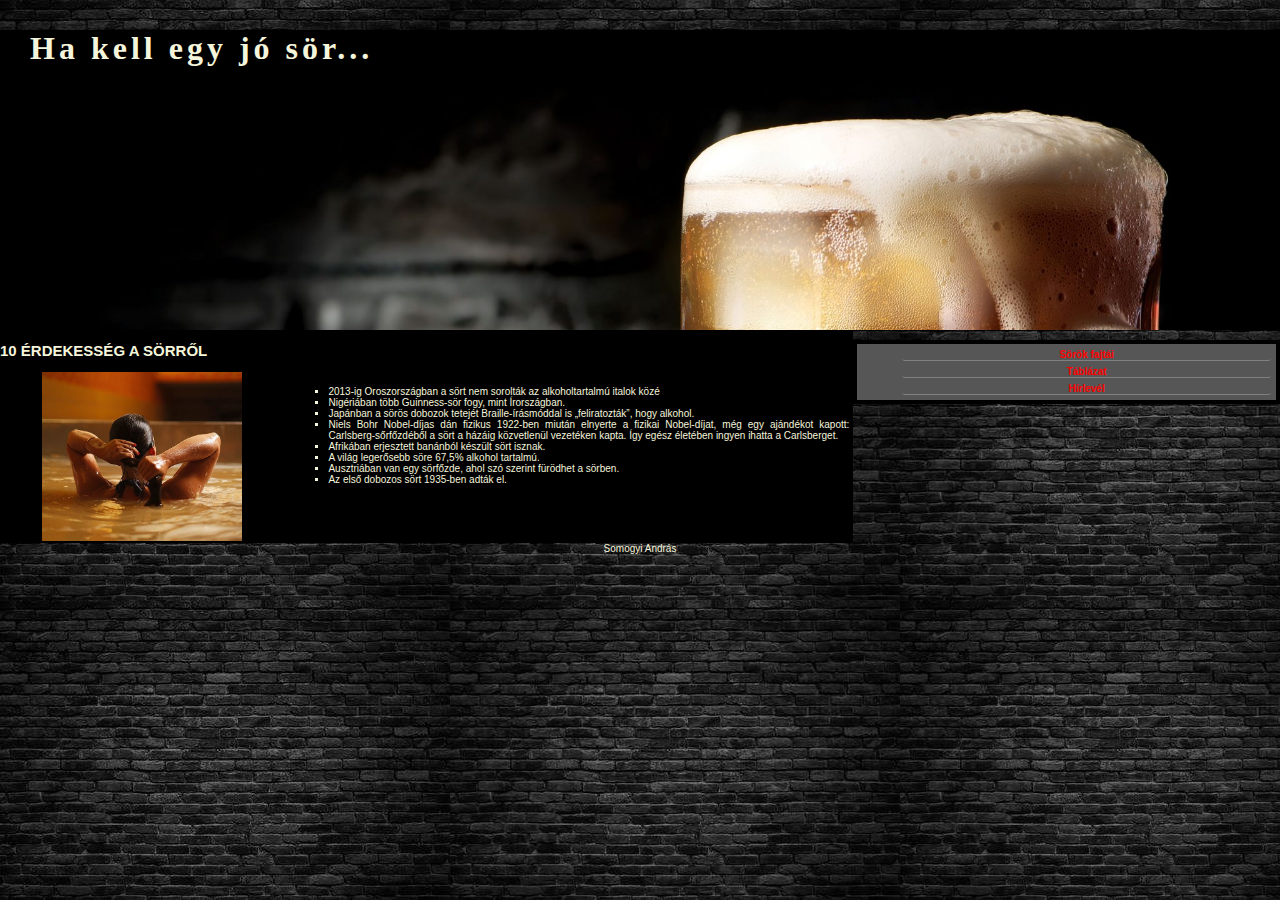
<file: index.html>
<!DOCTYPE html>
<html lang="hu">
<head>
    <meta charset="UTF-8">
    <meta http-equiv="X-UA-Compatible" content="IE=edge">
    <meta name="viewport" content="width=device-width, initial-scale=1.0">
    <title>Somogyi András</title>
    <link rel="stylesheet" href="style.css">
</head>
<body>
    <main>
        <div id="head">
        <header>
            <h1>Ha kell egy jó sör...</h1>
        </header>
        </div>
        <nav>
            <ul class="menu">
                <li><a href="index.html">Sörök fajtái</a></li>
                <li><a href="tablazat.html">Táblázat</a></li>
                <li><a href="google.com">Hírlevél</a></li>
            </ul>
        </nav>
        <article>
            <div id="egesz">
                <div id="cim">
                    <h2>10 ÉRDEKESSÉG A SÖRRŐL</h2>
                </div>
                <div id="szoveg">
                    <ul class="tartalom">
                        <li>2013-ig Oroszországban a sört nem sorolták az alkoholtartalmú italok közé</li>
                        <li>Nigériában több Guinness-sör fogy, mint Írországban.</li>
                        <li>Japánban a sörös dobozok tetejét Braille-írásmóddal is „feliratozták”, hogy alkohol.</li>
                        <li>Niels Bohr Nobel-díjas dán fizikus 1922-ben miután elnyerte a fizikai Nobel-díjat, még egy ajándékot kapott: Carlsberg-sőrfőzdéből a sört a házáig közvetlenül vezetéken kapta. Így egész életében ingyen ihatta a Carlsberget.</li>
                        <li>Afrikában erjesztett banánból készült sört isznak.</li>
                        <li>A világ legerősebb söre 67,5% alkohol tartalmú.</li>
                        <li>Ausztriában van egy sörfőzde, ahol szó szerint fürödhet a sörben.</li>
                        <li>Az első dobozos sört 1935-ben adták el.</li>
                    </ul>
                </div>
                <div id="kep">
                    <img src="sorfurdo.jpg" alt="sorfurdo" width="200">
                </div>
            </div>
        </article>
        <div id="foot">
        <footer>Somogyi András</footer>
        </div>
    </main>
</body>
</html>
</file>
<file: style.css>
body{
    box-sizing: border-box;
    font-family: Arial, Verdana, sans-serif;
    color: beige;
    font-size: 10px;
    margin: 0px;
    background-image: url(teglafal.jpg);
}
main{
    border-width: 80%;
    text-align: center;
    display: grid;
    grid-template-columns: 2fr 1fr;
    grid-template-areas: 
    "h h"
    "e m"
    "e m"
    "f f"
    ;
}
header{
    background-image: url(beer-new_401732638.jpg);
    background-size: cover;
    height: 300px;
}
h1{
    font-weight: bold;
    font-family: Garamond;
    font-size: 32px;
    margin-left: 30px;
    margin-top: 30px;
    text-align: left;
    letter-spacing: 4px;
}
.menu{
    list-style-type: none;
    background-color: rgb(86, 86, 86);
    border: 4px solid black;
}
li a {
    font-weight: bold;
    color: red;
    display: block;
    text-align: center;
    text-decoration: none;
    border-bottom: 1px solid gray;
    border-radius: 3px;
}
  
li a:link{
    background-color: rgb(86, 86, 86);
    margin: 5px;
}
li a:hover {
    color: white;
    background-color: silver;
}
.tartalom{
    text-align: justify;
    font-size: 10px;
    list-style-type: square;
    border: 4px solid black;
}
h2{
    font-size: 15px;
    text-align: left;
}
#egesz{
    background-color: black;
    display: grid;
    grid-template-columns: 1fr 2fr;
    grid-template-areas: 
    "c c"
    "k s"
    ;
    grid-area: e;
}
#kep{
    grid-area: k;
}
#cim{
    grid-area: c;
}
#szoveg{
    grid-area: s;
}
nav{
    grid-area: m;
}
#head{
    grid-area: h;
}
#foot{
    grid-area: f;
}
table {
    margin: auto;
    width: 50%;
    border-collapse: collapse;
    text-align: center;
}
td, th {
    border: 1px solid gray;
}
tbody tr:nth-child(odd){
    background-color: gray;
}
#tablazat{
    background-color: black;
}





@media only screen and (max-width: 700px) {
    main {
      display: grid;
      grid-template-columns: 1fr;
      grid-template-areas: 
      "h "
      "m "
      "e "
      "f "
      ;
    }
    #egesz{
        display: grid;
        grid-template-columns: 1fr;
        grid-template-areas: 
        "c "
        "k "
        "s "
        ;
    }
}
</file>
